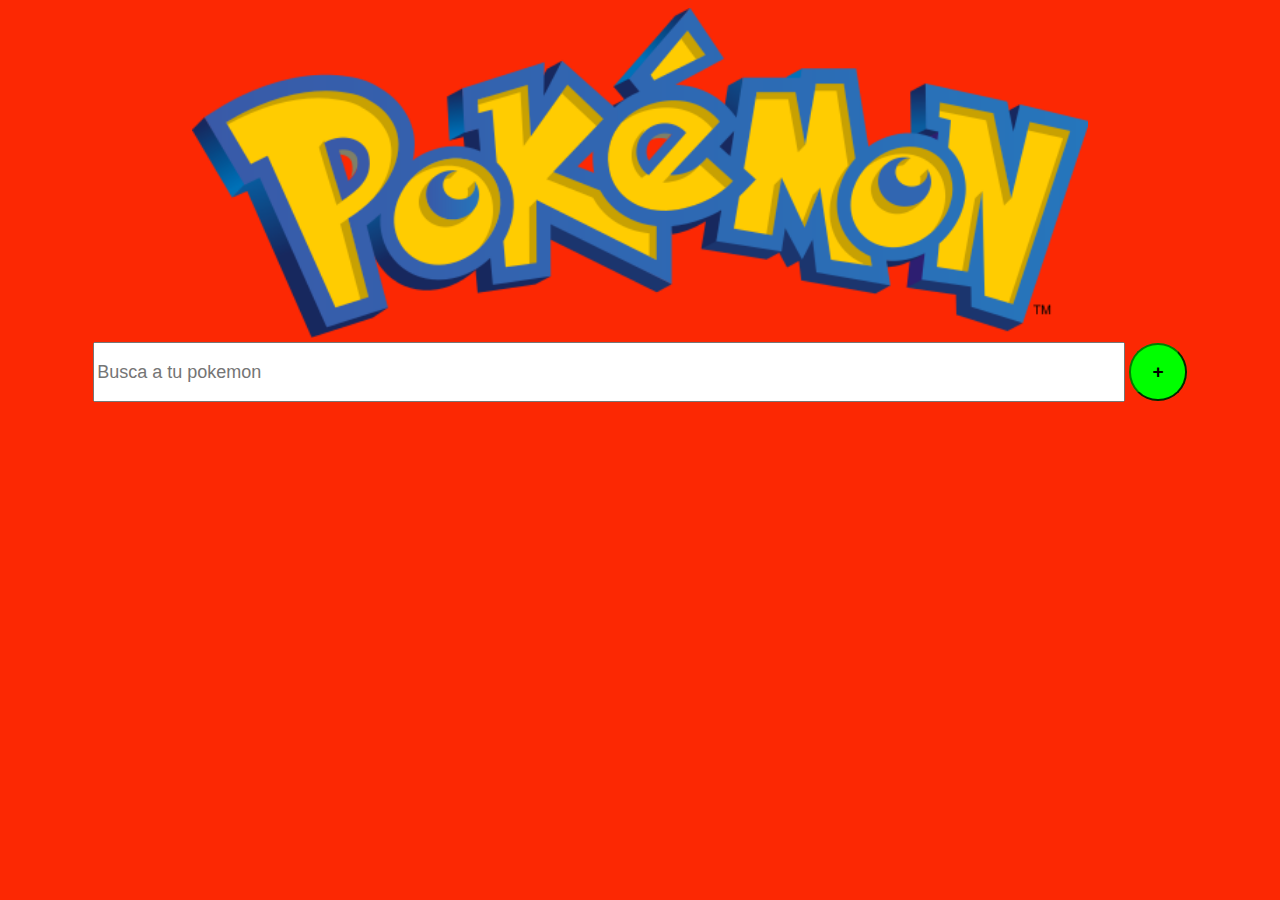
<file: Semana5/pokedex/index.html>
<!DOCTYPE html>
<html>
  <head>
    <title>Pokedex</title>
    <script src="dynamics/js/pokedex.js"></script>
    <link rel="stylesheet" href="statics/styles/pokedex.css">
  </head>
  <body>
    <div id="contenedor-buscador">
      <img id="logo-pokemon" src="statics/img/Pokemon_logo.png">
      <input id="buscador" placeholder="Busca a tu pokemon">
      <button id="btn-agregar">+</button>
      <div id="contenedor-resultados"></div>
    </div>
  
    <div id="contenedor-mostrar" style="display:none">
      
    </div>

    <div id="contenedor-agregar" style="display:none">
      <form id="form-nuevo">
        <div><h2>Agregar un Pokemon</h2></div>
        <div class="campo-form"><label>Nombre</label> <input type="text" name="nombre"></div>
        <div class="campo-form"><label>Altura</label> <input type="number" name="altura" min="1"></div>
        <div class="campo-form"><label>Peso</label> <input type="number" name="peso" min="1"></div>
        <div class="campo-form"><label>Experiencia base</label> <input type="text" name="exp_base" min="1"></div>
        <div class="campo-form"><label>Tipo</label> <select id="select-tipos" name="tipo"></select></div>
        <button id="btn-enviar">Enviar</button>
      </form>
    </div>
  </body>
</html>
</file>
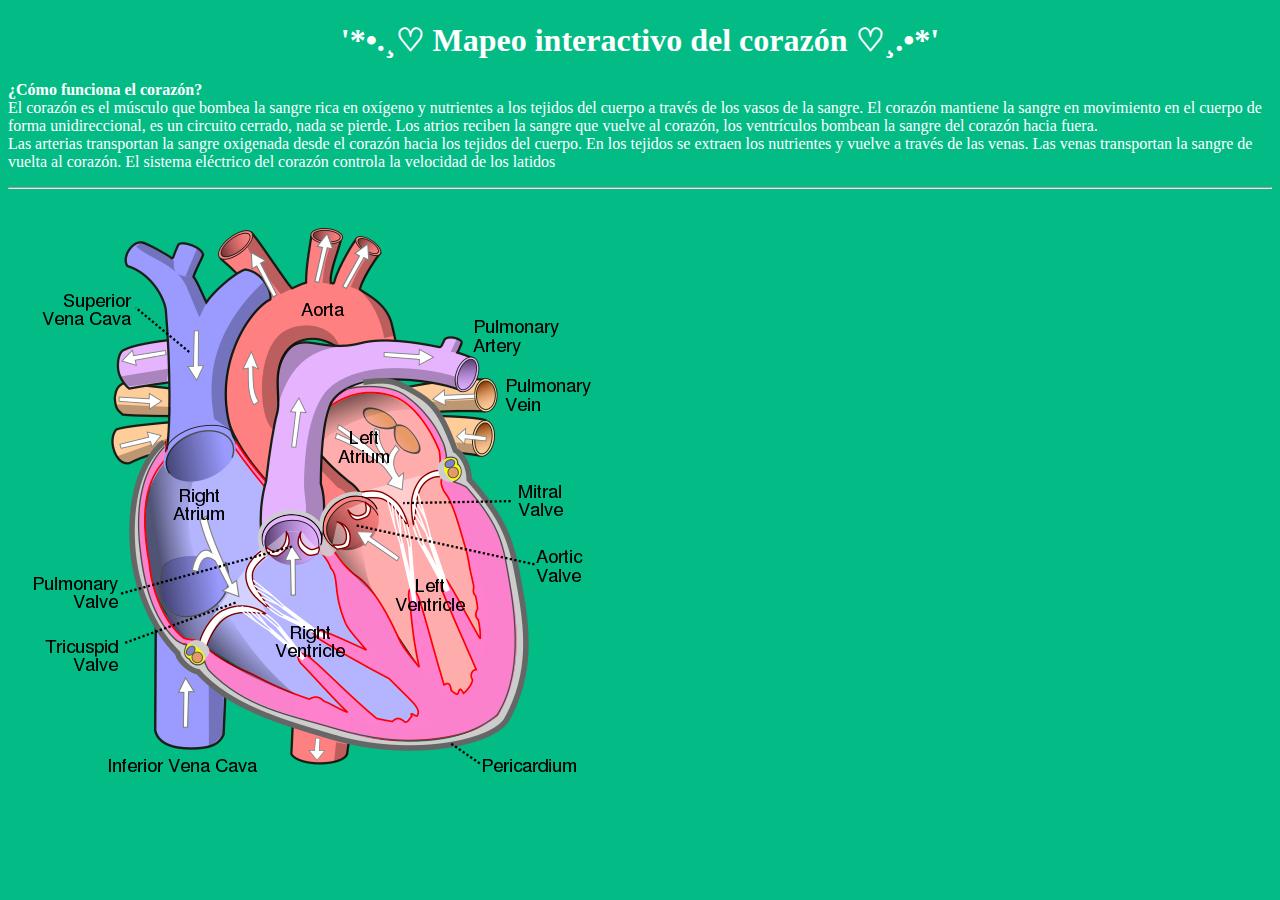
<file: Semana1/MapeoCorazon/MapeoCorazon.html>
<!DOCTYPE html>
<html lang="en">
<head>
    <meta charset="UTF-8">
    <meta http-equiv="X-UA-Compatible" content="IE=edge">
    <meta name="viewport" content="width=device-width, initial-scale=1.0">
    <title>MapeoCorazón</title>
    <link rel=”icon” href=”heart.png” type=”image/x-icon”>
</head>
<body bgcolor="03BB85">
    <font color="FFFFFF">
    <h1 align="center"> '*•.¸♡ Mapeo interactivo del corazón ♡¸.•*'</h1>

    <p>
        <strong>¿Cómo funciona el corazón?</strong> <br>
        El corazón es el músculo que bombea la sangre rica en oxígeno y nutrientes a los tejidos del cuerpo a través de los vasos de la sangre.
        El corazón mantiene la sangre en movimiento en el cuerpo de forma unidireccional, es un circuito cerrado, nada se pierde. Los atrios reciben la sangre que vuelve al corazón, los ventrículos bombean la sangre del corazón hacia fuera.<br>
        Las arterias transportan la sangre oxigenada desde el corazón hacia los tejidos del cuerpo. En los tejidos se extraen los nutrientes y vuelve a través de las venas. Las venas transportan la sangre de vuelta al corazón.
        El sistema eléctrico del corazón controla la velocidad de los latidos
        <hr>
    </p>

    <img src="heart.png" align="center" usemap="#heart" alt="imagen para el mapeo del corazón"> 

    <map name="heart">
    <area target="_blank" alt="Vena cava superior" title="Vena cava superior" href="https://www.kenhub.com/es/library/anatomia-es/vena-cava-superior-es" coords="217,230,160,102" shape="rect">
    <area target="_blank" alt="Vena cava inferior" title="Vena cava inferior" href="https://www.kenhub.com/es/library/anatomia-es/vena-cava-inferior-es" coords="215,541,147,470" shape="rect">
    <area target="_blank" alt="Aurículo derecho" title="Aurículo derecho" href="https://www.connecticutchildrens.org/health-library/es/parents/dictionary-right-atrium-esp/" coords="194,314,75" shape="circle">
    <area target="_blank" alt="Aurículo izquierdo" title="Aurículo izquierdo" href="https://www.scielo.cl/scielo.php?script=sci_arttext&amp;pid=S0718-85602009000100011" coords="373,238,57" shape="circle">
    <area target="_blank" alt="Ventrículo derecho" title="Ventrículo derecho" href="https://www.revespcardiol.org/es-ventriculo-derecho-circulacion-pulmonar-conceptos-articulo-13146221" coords="357,500,229,383" shape="rect">
    <area target="_blank" alt="Ventrículo izquierdo" title="Ventrículo izquierdo" href="https://www.consumer.es/salud/problemas-de-salud/la-funcion-del-ventriculo-izquierdo.html" coords="362,302,491,452" shape="rect">
    <area target="_blank" alt="Arteria pulmonar" title="Arteria pulmonar" href="https://www.bekiasalud.com/articulos/funcion-arteria-pulmonar-cuerpo/" coords="444,140,283,143,260,253,321,184,271,221,346,173,259,258,319,192,438,153,463,182,396,165,461,148,458,190" shape="poly">
    <area target="_blank" alt="Aorta" title="Aorta" href="https://www.kenhub.com/es/library/anatomia-es/aorta-es" coords="384,130,217,46,252,106,254,137,235,141,243,116,228,141,385,132,345,49,294,73,225,135,234,157,241,177,278,142,268,138,227,188,291,132,317,27,301,90" shape="poly">
    </map>
</font>
</body>
</html>
</file>
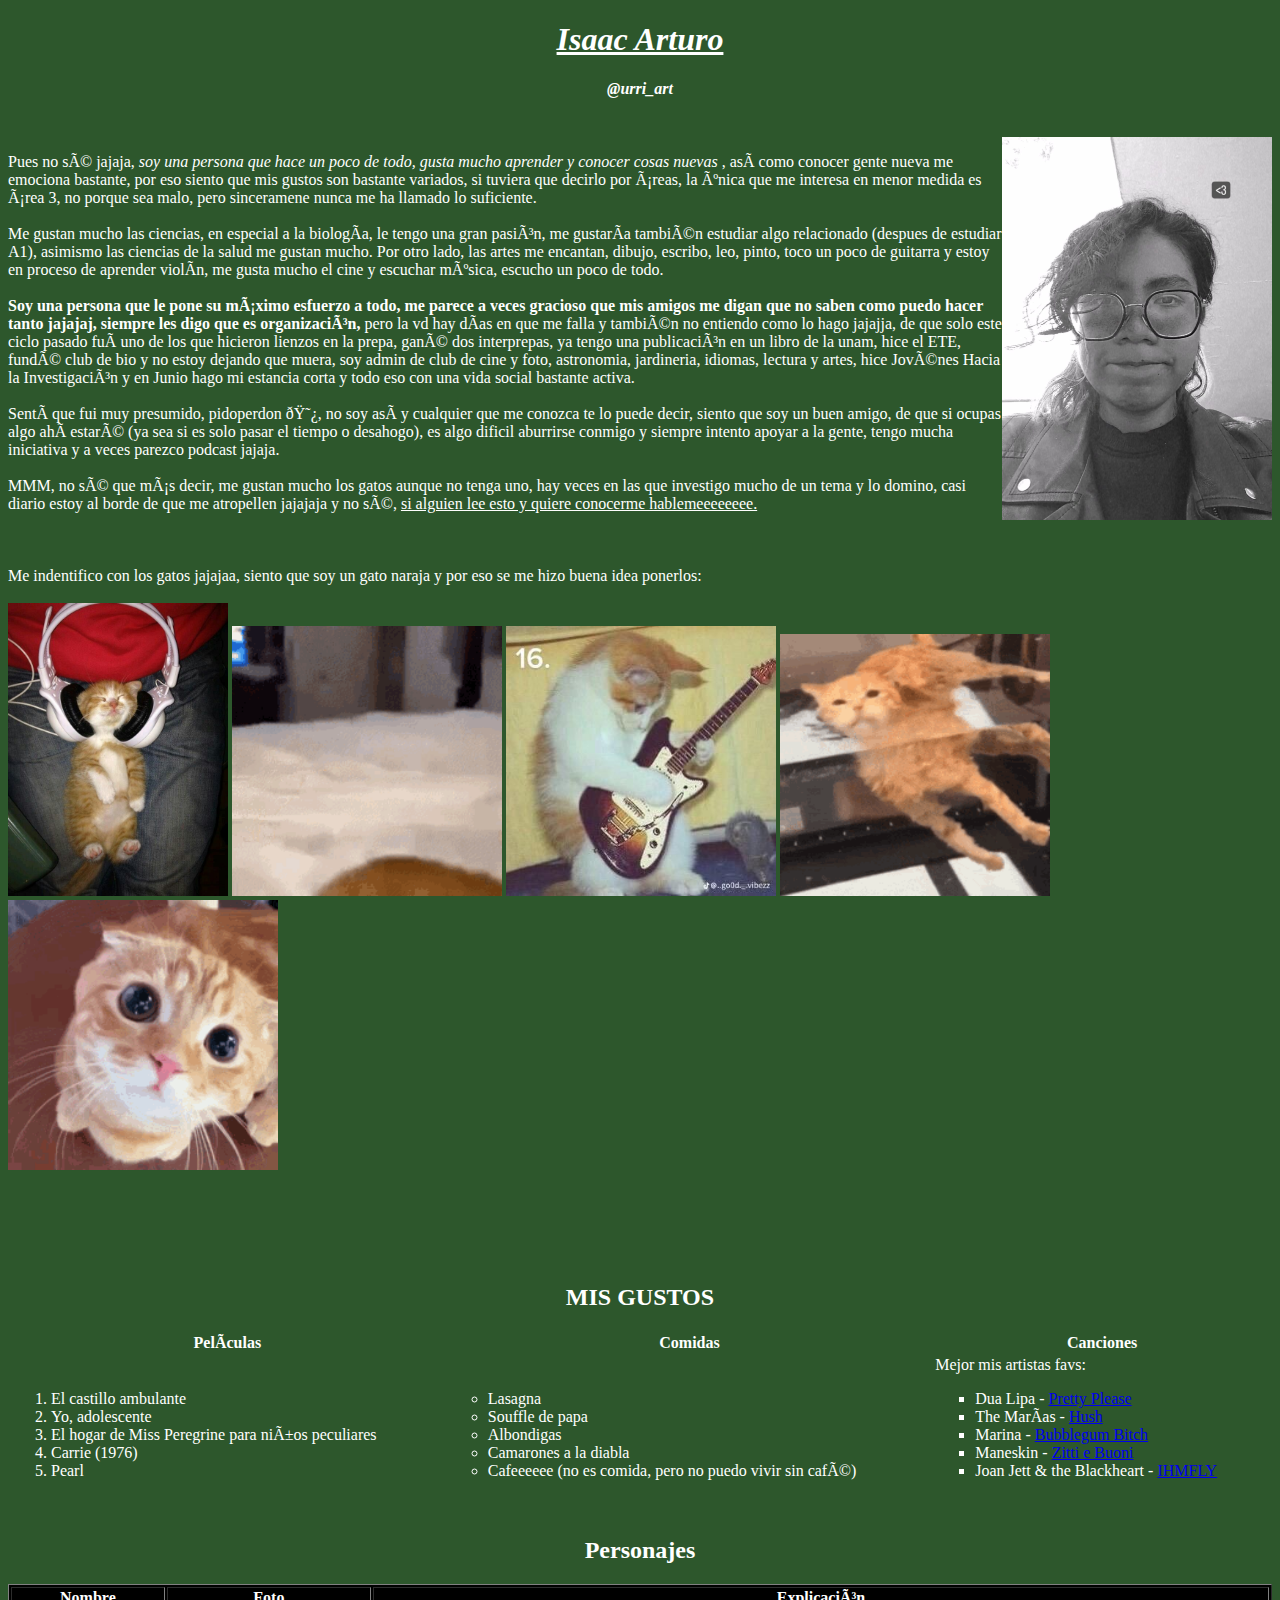
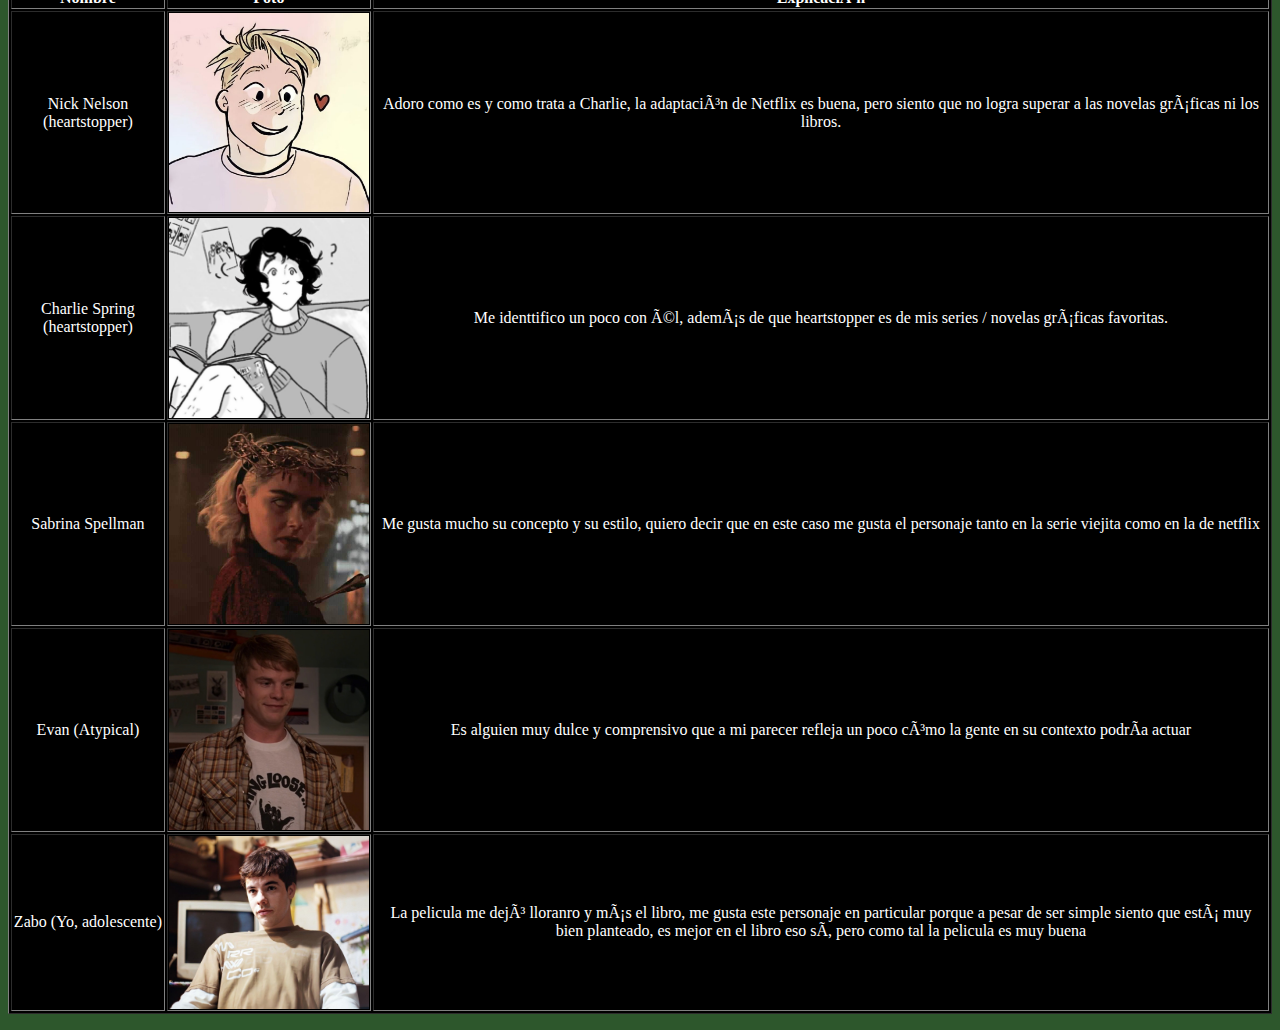
<file: Semana1/Presentacion/Presentación.html>
<!DOCTYPE html> 
<html lang=”en”> 

<head>
 	<meta charset =”UTF-8”> 
 	<title> Isaac Urrutia <3 </title>
	<link rel="fuentesEtylo.css">
</head>

<body bgcolor="2D572C">
<font color="FFFFFF">
	<h1 align="center" id="titulo"> <i><u>Isaac Arturo</u></i> </h1>
	<h4 align="center"> <i>@urri_art</i> </h4>
	<br>
	<img src="si.jpeg" align="right" alt="Debería haber una imagen mía" heigth=220 width=270>
	<p> 
		Pues no sé jajaja, <i>soy una persona que hace un poco de todo, gusta mucho aprender y conocer cosas nuevas </i>, 
		así como conocer gente nueva me emociona bastante, por eso siento que mis gustos son bastante variados,
		si tuviera que decirlo por áreas, la única que me interesa en menor medida es área 3, no porque sea malo,
		pero sinceramene nunca me ha llamado lo suficiente.
		
		<br> <br>

		Me gustan mucho las ciencias, en especial a la biología, le tengo una gran pasión, me gustaría también estudiar
		algo relacionado (despues de estudiar A1), asimismo las ciencias de la salud me gustan mucho.
		Por otro lado, las artes me encantan, dibujo, escribo, leo, pinto, toco un poco de guitarra y estoy en proceso de aprender violín,
		me gusta mucho el cine y escuchar música, escucho un poco de todo.

		
		<br> <br> 

		<strong>Soy una persona que le pone su máximo esfuerzo a todo, me parece a veces gracioso que mis amigos me digan
		que no saben como puedo hacer tanto jajajaj, siempre les digo que es organización,</strong>
		pero la vd hay días en que me falla y también no entiendo como lo hago jajajja, de que solo este ciclo pasado
		fuí uno de los que hicieron lienzos en la prepa, gané dos interprepas, ya tengo una publicación en un libro de la unam,
		hice el ETE, fundé club de bio y no estoy dejando que muera, soy admin de club de cine y foto, astronomia, jardineria, idiomas,
		lectura y artes, hice Jovénes Hacia la Investigación y en Junio hago mi estancia corta y todo eso con una vida social bastante activa.
		
		<br><br>

		Sentí que fui muy presumido, pidoperdon 😿, no soy así y cualquier que me conozca te lo puede decir, siento que soy un buen amigo,
		de que si ocupas algo ahí estaré (ya sea si es solo pasar el tiempo o desahogo), es algo dificil aburrirse conmigo y siempre intento 
		apoyar a la gente, tengo mucha iniciativa y a veces parezco podcast jajaja. 

		<br><br>

		MMM, no sé que más decir, me gustan mucho los gatos aunque no tenga uno, hay veces en las que investigo mucho de un tema y lo domino,
		casi diario estoy al borde de que me atropellen jajajaja y no sé, <u>si alguien lee esto y quiere conocerme hablemeeeeeeee.</u>

		<br><br><br><br>
		Me indentifico con los gatos jajajaa, siento que soy un gato naraja y por eso se me hizo buena idea ponerlos:

		<br><br>

		<img src="GatoMusica.jpg" alt="gato" heigth=150 width=220>
		<img src="Gat0.gif" alt="gato" heigth=220 width=270>
		<img src="GatoGuitarra.jpg" alt="gato" heigth=220 width=270>
		<img src="GatoAgua.gif" alt="gato" heigth=220 width=270>	
		<img src="gatito.gif" alt="gato" heigth=220 width=270>

		<br><br><br>
		<br><br><br>
		


		<h2 align="center"> MIS GUSTOS</h2>

		<table width="100%" align="center" >
			<thead align="center">  </thead>
			<tr align="center">
      				<th> Películas </th>
      				<th> Comidas</th>
      				<th> Canciones </th>
    			</tr>
			<tr >
       				<td> 
						<ol type="1">
							<li> El castillo ambulante </li>
							<li> Yo, adolescente </li>
							<li> El hogar de Miss Peregrine para niños peculiares </li>
							<li> Carrie (1976) </li>
							<li> Pearl </li>
						</ol>
					</td>
       				<td> 
						<ul type="circle">
							<li> Lasagna </li>
							<li> Souffle de papa </li>
							<li> Albondigas </li>
							<li> Camarones a la diabla </li>
							<li> Cafeeeeee (no es comida, pero no puedo vivir sin café) </li>
						</ul>
					</td>
       				<td> 
						Mejor mis artistas favs: 
						<ul type="square">
							<li> Dua Lipa - <a href="https://www.youtube.com/watch?v=-qpVwfgWDrA" target="_blank"> Pretty Please </a> </li> 
							<li> The Marías - <a href="https://www.youtube.com/watch?v=jFy03i_LRO8" target="_blank"> Hush </a> </li>
							<li> Marina - <a href="https://www.youtube.com/watch?v=h67ibOdh5ng" target="_blank"> Bubblegum Bitch</a> </li>
							<li> Maneskin - <a href="https://www.youtube.com/watch?v=QN1odfjtMoo" target="_blank"> Zitti e Buoni</a> </li>
							<li> Joan Jett & the Blackheart - <a href="https://www.youtube.com/watch?v=bpNw7jYkbVc" target="_blank"> IHMFLY</a> </li> 
						</ul>
<br>
					</td>
    			</tr>
		</table>		
		
		<h2 align="center"> Personajes </h2>
		<table border="1" width="100%" bgcolor="000000">
			<thead>   </thead>
			<tr align="center">
      				<th> Nombre </th>
      				<th> Foto </th>
      				<th> Explicación </th>
    		</tr>
			<tr align="center">
       				<td> Nick Nelson (heartstopper)</td>
       				<td> <img src="nick.jpg" align="right" alt="Debería haber una imagen mía" heigth=150 width=200></td>
       				<td> Adoro como es y como trata a Charlie, la adaptación de Netflix es buena, pero siento que no logra superar a las novelas gráficas ni los libros.</td>
    		</tr>
			<tr align="center">
				<td> Charlie Spring (heartstopper)</td>
				<td> <img src="charlie.jpg" align="right" alt="Debería haber una imagen mía" heigth=150 width=200> </td>
				<td> Me identtifico un poco con él, además de que heartstopper es de mis series / novelas gráficas favoritas.</td>
	 		</tr>
			 <tr align="center">
				<td> Sabrina Spellman </td>
				<td> <img src="sabrina.jpg" align="right" alt="Debería haber una imagen mía" heigth=150 width=200></td>
				<td> Me gusta mucho su concepto y su estilo, quiero decir que en este caso me gusta el personaje tanto en la serie viejita como en la de netflix</td>
	 		</tr>
			 <tr align="center">
				<td> Evan (Atypical) </td>
				<td> <img src="Evan.png" align="right" alt="Debería haber una imagen mía" heigth=150 width=200></td>
				<td> Es alguien muy dulce y comprensivo que a mi parecer refleja un poco cómo la gente en su contexto podría actuar</td>
	 		</tr>
			 <tr align="center">
				<td> Zabo (Yo, adolescente) </td>
				<td> <img src="Zabo.jpg" align="right" alt="Debería haber una imagen mía" heigth=150 width=200></td>
				<td> La pelicula me dejó lloranro y más el libro, me gusta este personaje en particular porque a pesar de ser simple 
					siento que está muy bien planteado, es mejor en el libro eso sí, pero como tal la pelicula es muy buena</td>

	 		</tr>
		</table>
	</p>
</font>
</body>

</html>
</file>
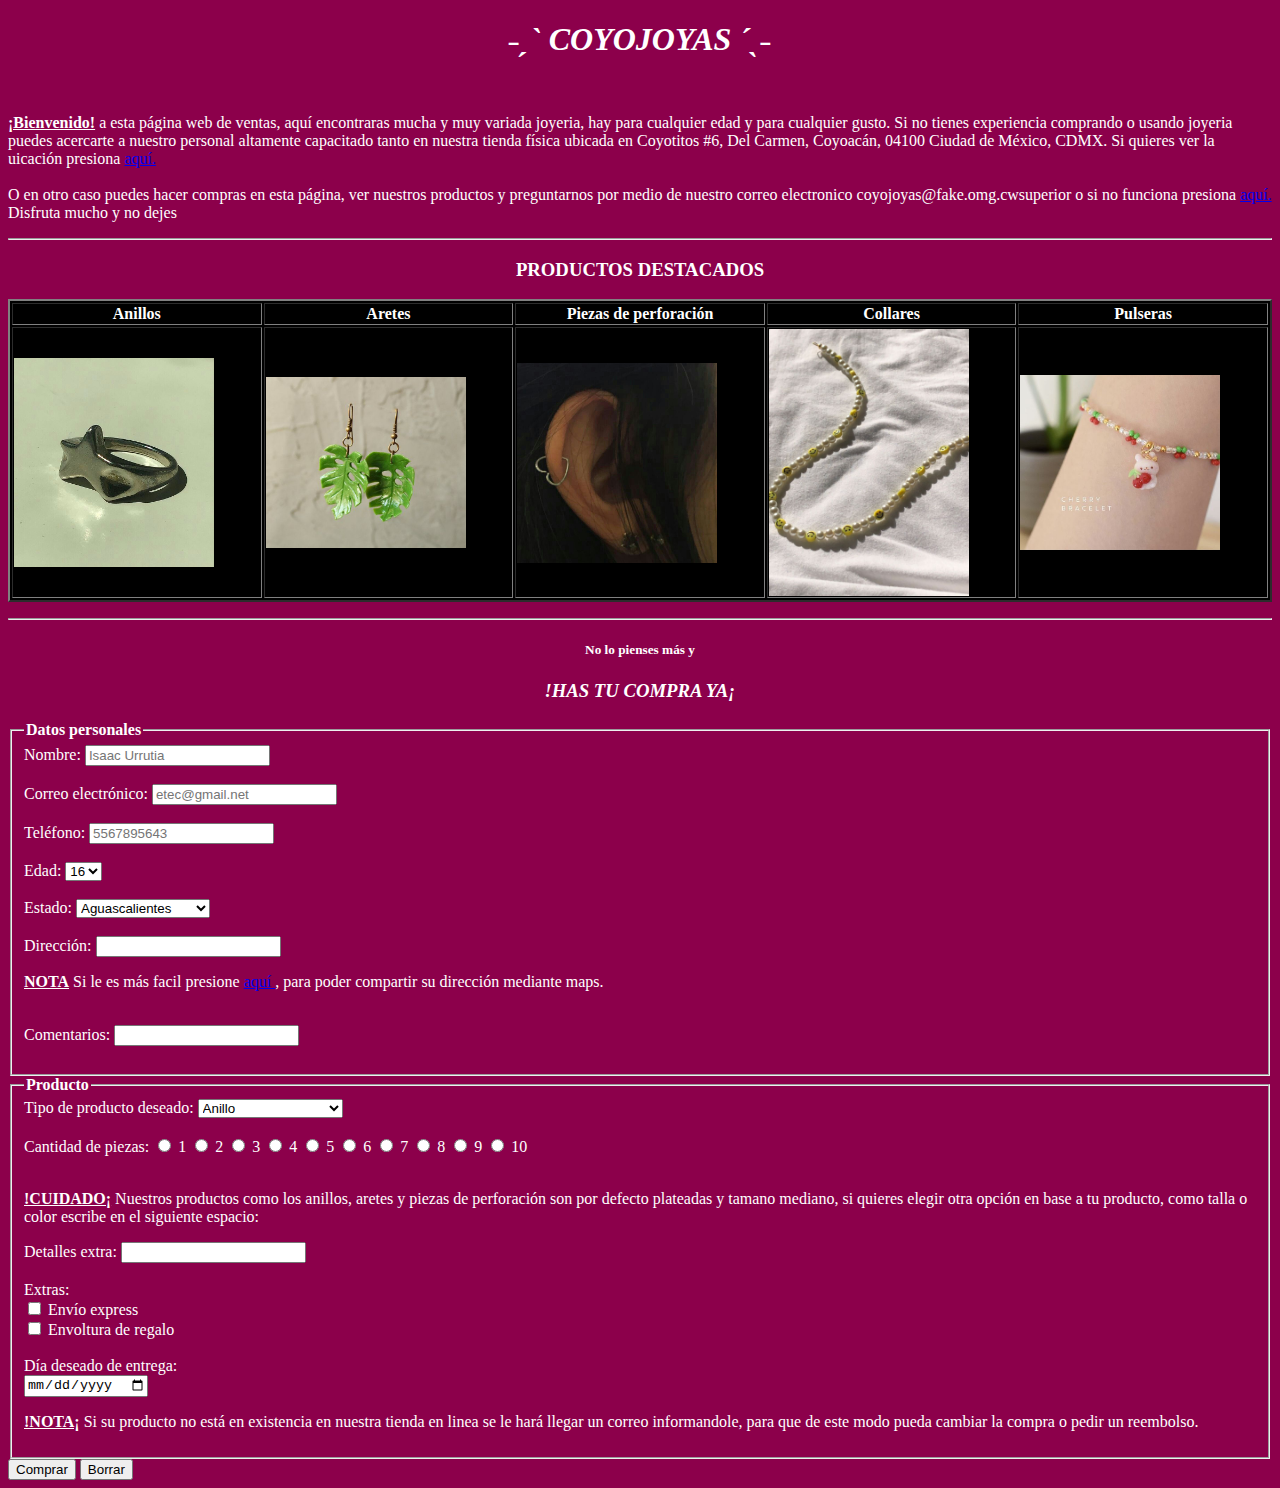
<file: Semana1/Ventapag/Ventapagina.html>
<!DOCTYPE html>
<html lang="en">
<head>
    <meta charset="UTF-8">
    <meta http-equiv="X-UA-Compatible" content="IE=edge">
    <meta name="viewport" content="width=device-width, initial-scale=1.0">
    <title> Coyojoyas </title>
    <link rel="icon" type="”VenIcon.png" href="VenIcon.jpg" size="32x32">
</head>
<body bgcolor="8C004B">
    <font color="FFFFFF">
        <h1 align="center"> <i>  ˗ˏˋ COYOJOYAS ´ˎ˗  </i> </h1>
        <br>
        <p>
            <strong> <u>¡Bienvenido!</u> </strong> a esta página web de ventas, aquí encontraras mucha y muy variada joyeria, 
            hay para cualquier edad y para cualquier gusto. Si no tienes experiencia comprando o usando joyeria puedes 
            acercarte a nuestro personal altamente capacitado tanto en nuestra tienda física ubicada en Coyotitos #6, 
            Del Carmen, Coyoacán, 04100 Ciudad de México, CDMX. Si quieres ver la uicación presiona <a href="https://www.youtube.com/watch?v=9zvm_f-7PYA" target="_blank">aquí.</a>
            <br><br>
            O en otro caso puedes hacer compras en esta página, ver nuestros productos y preguntarnos por medio de nuestro correo electronico
            coyojoyas@fake.omg.cwsuperior o si no funciona presiona <a href="https://www.youtube.com/watch?v=f08HUYwCHvo" target="_blank">aquí.</a> Disfruta mucho y no dejes 
            <hr>
        </p>

        <h3 align="center"> PRODUCTOS DESTACADOS </h3>

        <table  border="2" width="100%" align="center" bgcolor="000000" >
			<thead align="center"> </thead>
			<tr align="center">
      				<th> Anillos </th>
      				<th> Aretes </th>
      				<th> Piezas de perforación </th>
                    <th> Collares </th>
                    <th> Pulseras </th>
    			</tr>
			<tr >
       				<td> 
						<img src="VenAnillo.jpg" align="center" alt="Debería haber una imagen de anillo" heigth=150 width=200>
					</td>
       				<td> 
						<img src="VenArete.jpg" align="center" alt="Debería haber una imagen de aretes" heigth=150 width=200>
					</td>
       				<td> 
						<img src="VenPF.jpg" align="center" alt="Debería haber una imagen de pieza de perforación" heigth=150 width=200>
					</td>
                    <td> 
                        <img src="VenCollar.jpg" align="center" alt="Debería haber una imagen de collares" heigth=150 width=200>
                    </td>
                    <td> 
                        <img src="VenPulsera.jpg" align="center" alt="Debería haber una imagen de pulseras" heigth=150 width=200>
    			    </tr>
		</table>

        <p>	
            <hr>
            <h5 align="center"> No lo pienses más y </h5>
            <h3 align="center"> <i>!HAS TU COMPRA YA¡ </i></h3>
        </p>

        <forms>
            <fieldset>
                  <legend> <strong>Datos personales</strong> </legend>
                <label> Nombre:
                     <input type="text" placeholder="Isaac Urrutia"/>
                </label> <br> <br>

                <label for="email"> Correo electrónico:
                     <input id="email" type="email" placeholder="etec@gmail.net"/>
                </label> <br> <br>

                <label> Teléfono:
                     <input type="text" placeholder="5567895643"/>
                </label> <br> <br>

                <label for="edad"> Edad:</label>
                <select id="edad"> Edad
                     <option value="16"> 16 </option>
                     <option value="17"> 17 </option>
                     <option value="18"> 18 </option>
                </select> <br> <br>

                <label for="edad"> Estado:</label>
                <select id="edad"> Estado
                     <option value="Aguascalientes"> Aguascalientes </option>
                     <option value="Baja California"> Baja California </option>
                     <option value="Baja California Sur"> Baja California Sur </option>
                     <option value="Campeche"> Campeche </option>
                     <option value="Chiapas"> Chiapas </option>
                     <option value="Chihuahua"> Chihuahua </option>
                     <option value="Coahuila"> Coahuila </option>
                     <option value="Colima"> Colima </option>
                     <option value="CDMX"> CDMX </option>
                     <option value="Durango"> Durango </option>
                     <option value="Guanajuato"> Guanajuato </option>
                     <option value="Guerrero"> Guerrero </option>
                     <option value="Hidalgo"> Hidalgo </option>
                     <option value="Jalisco"> Jalisco </option>
                     <option value="Michoacán"> Michoacán </option>
                     <option value="Morelos"> Morelos </option>
                     <option value="Nayarit"> Nayarit </option>
                     <option value="Nuevo León"> Nuevo León </option>
                     <option value="Oaxaca"> Oaxaca </option>
                     <option value="Puebla"> Puebla </option>
                     <option value="Querétaro"> Querétaro </option>
                     <option value="Quintana Roo"> Quintana Roo </option>
                     <option value="San Luis Potosí"> San Luis Potosí </option>
                     <option value="Sinaloa"> Sinaloa </option>
                     <option value="Sonora"> Sonora </option>
                     <option value="Tabasco"> Tabasco </option>
                     <option value="Tamaulipas"> Tamaulipas </option>
                     <option value="Tlaxcala"> Tlaxcala </option>
                     <option value="Veracruz"> Veracruz </option>
                     <option value="Yucatán"> Yucatán </option>
                     <option value="Zacatecas"> Zacatecas </option>
                </select> <br> <br>

                

                <label > Dirección:
                    <input type="textarea"/>
                    <p>
                        <strong><u>NOTA</u></strong> Si le es más facil presione <a href="https://www.youtube.com/watch?v=UNqdRnhRmmE" target="_blank">aquí </a>,
                        para poder compartir su dirección mediante maps.
                    </p>
               </label> <br>


               <label > Comentarios:
                <input type="textarea"/>
           </label> <br> <br>
          </fieldset >
          <fieldset>

                <legend> <strong>Producto</strong> </legend>

                <label for="producto"> Tipo de producto deseado:</label>
                <select id="producto"> producto
                    <option value="anillo"> Anillo </option>
                     <option value="arete"> Arete </option>
                     <option value="piezaz de perforación"> Pieza de perforación </option>
                     <option value="collares"> Collar </option>
                     <option value="pulsera"> Pulsera </option>
                </select> <br> <br>

                <label for="producto"> Cantidad de piezas:
                    <input type="radio" name="producto"/> 1 
                    <input type="radio" name="producto"/> 2 
                    <input type="radio" name="producto"/> 3 
                    <input type="radio" name="producto"/> 4 
                    <input type="radio" name="producto"/> 5 
                    <input type="radio" name="producto"/> 6 
                    <input type="radio" name="producto"/> 7 
                    <input type="radio" name="producto"/> 8 
                    <input type="radio" name="producto"/> 9 
                    <input type="radio" name="producto"/> 10 
                </label> <br> <br>
            
                <p>
                   <strong><u> !CUIDADO¡</u></strong>
                Nuestros productos como los anillos, aretes y piezas de perforación son por defecto
                plateadas y tamano mediano, si quieres elegir otra opción en base a tu producto, como
                talla o color escribe en el siguiente espacio:
                </p>

                <label> Detalles extra:
                    <input type="textarea"/>
               </label> <br> <br>

             <label for="producto"> Extras:<br>
                <input type="checkbox" name="extra"/> Envío express <br>
                <input type="checkbox" name="extra"/> Envoltura de regalo 
            </label> <br> <br>
        
            <label for="fecha"> Día deseado de entrega:<br>
                <input type="date"/>
            </label>

            <p>
                <strong><u> !NOTA¡</u></strong> 
                Si su producto no está en existencia en nuestra tienda en linea se le hará llegar un correo informandole,
                para que de este modo pueda cambiar la compra o pedir un reembolso.
            </p>
      </fieldset>
      <button type="button" type="submit">Comprar </button>
      <button type="button" type="reset">Borrar </button>
      </forms>
    </font>
</body>
</html>
</file>
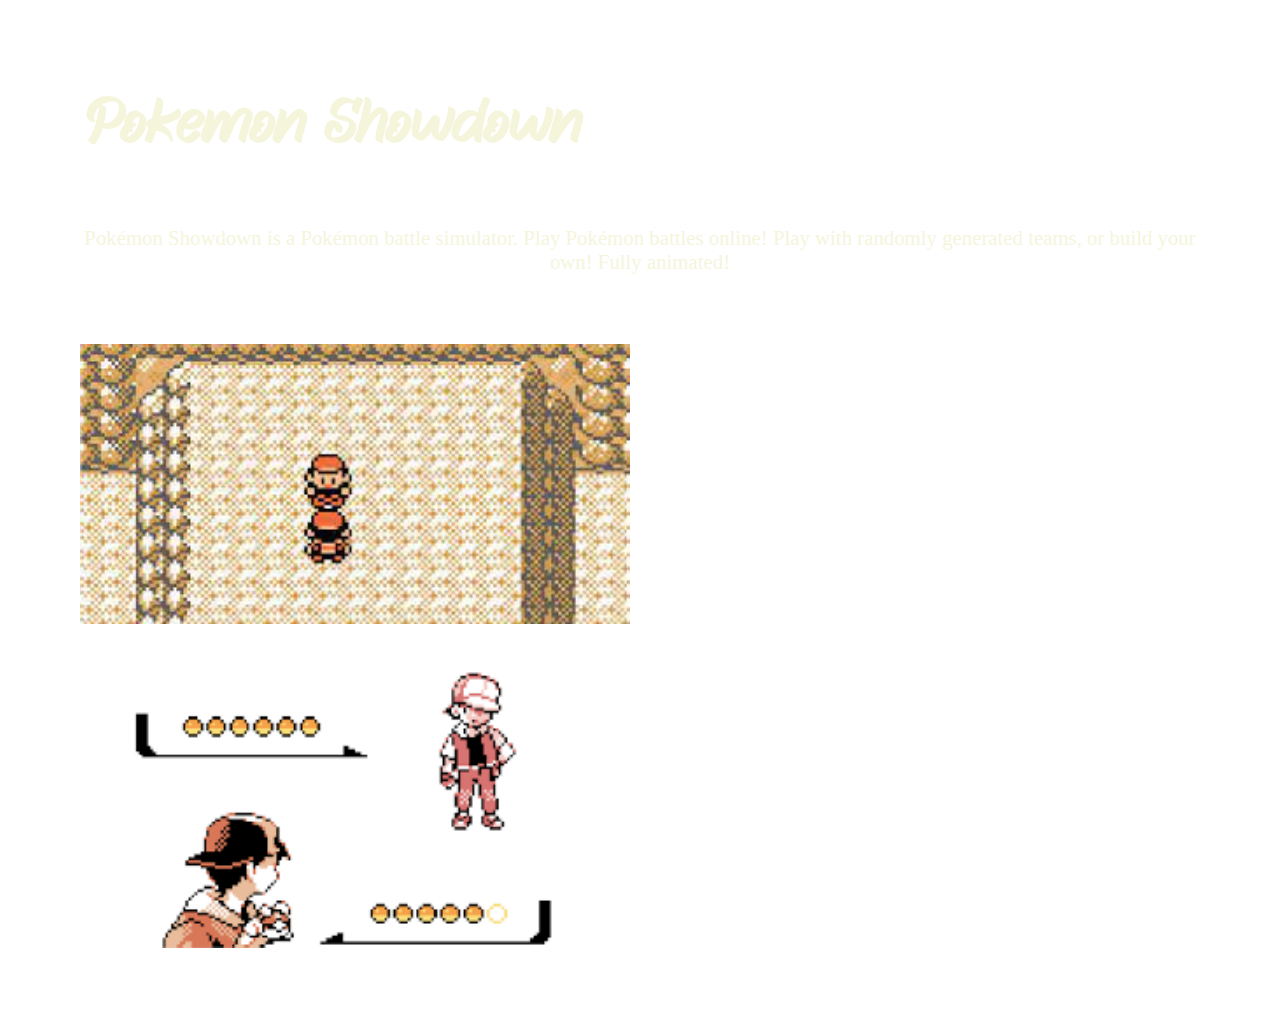
<file: Semana4/BatallaPokemon/Batalla.html>
<!DOCTYPE html>
<html lang="en">
<head>
    <meta charset="UTF-8">
    <meta http-equiv="X-UA-Compatible" content="IE=edge">
    <meta name="viewport" content="width=device-width, initial-scale=1.0">
    <title>Batalla</title>
    <link rel="stylesheet" href="./statics/estiloPoke.css">
</head>
<body>
    <div class="title">
		<h1 align="left"> Pokemon Showdown </h1> 
	</div>

    <div class="tarjeta1">
        <p class="tarjeta1">
            Pokémon Showdown is a Pokémon battle simulator. 
        Play Pokémon battles online! Play with randomly generated teams, or build your own! Fully animated!
        </p>
    </div>

    <div id="pelea">
        <img src="./statics/media/encuentroPelea.jpg" alt="Imagen de pelea" width="550px">
        <img src="./statics/media/pelea.png" alt="Imagen de pelea" width="550px">
    </div>

    <script src="./dynamics/Pokemones.js"></script>
</body>
</html>
</file>
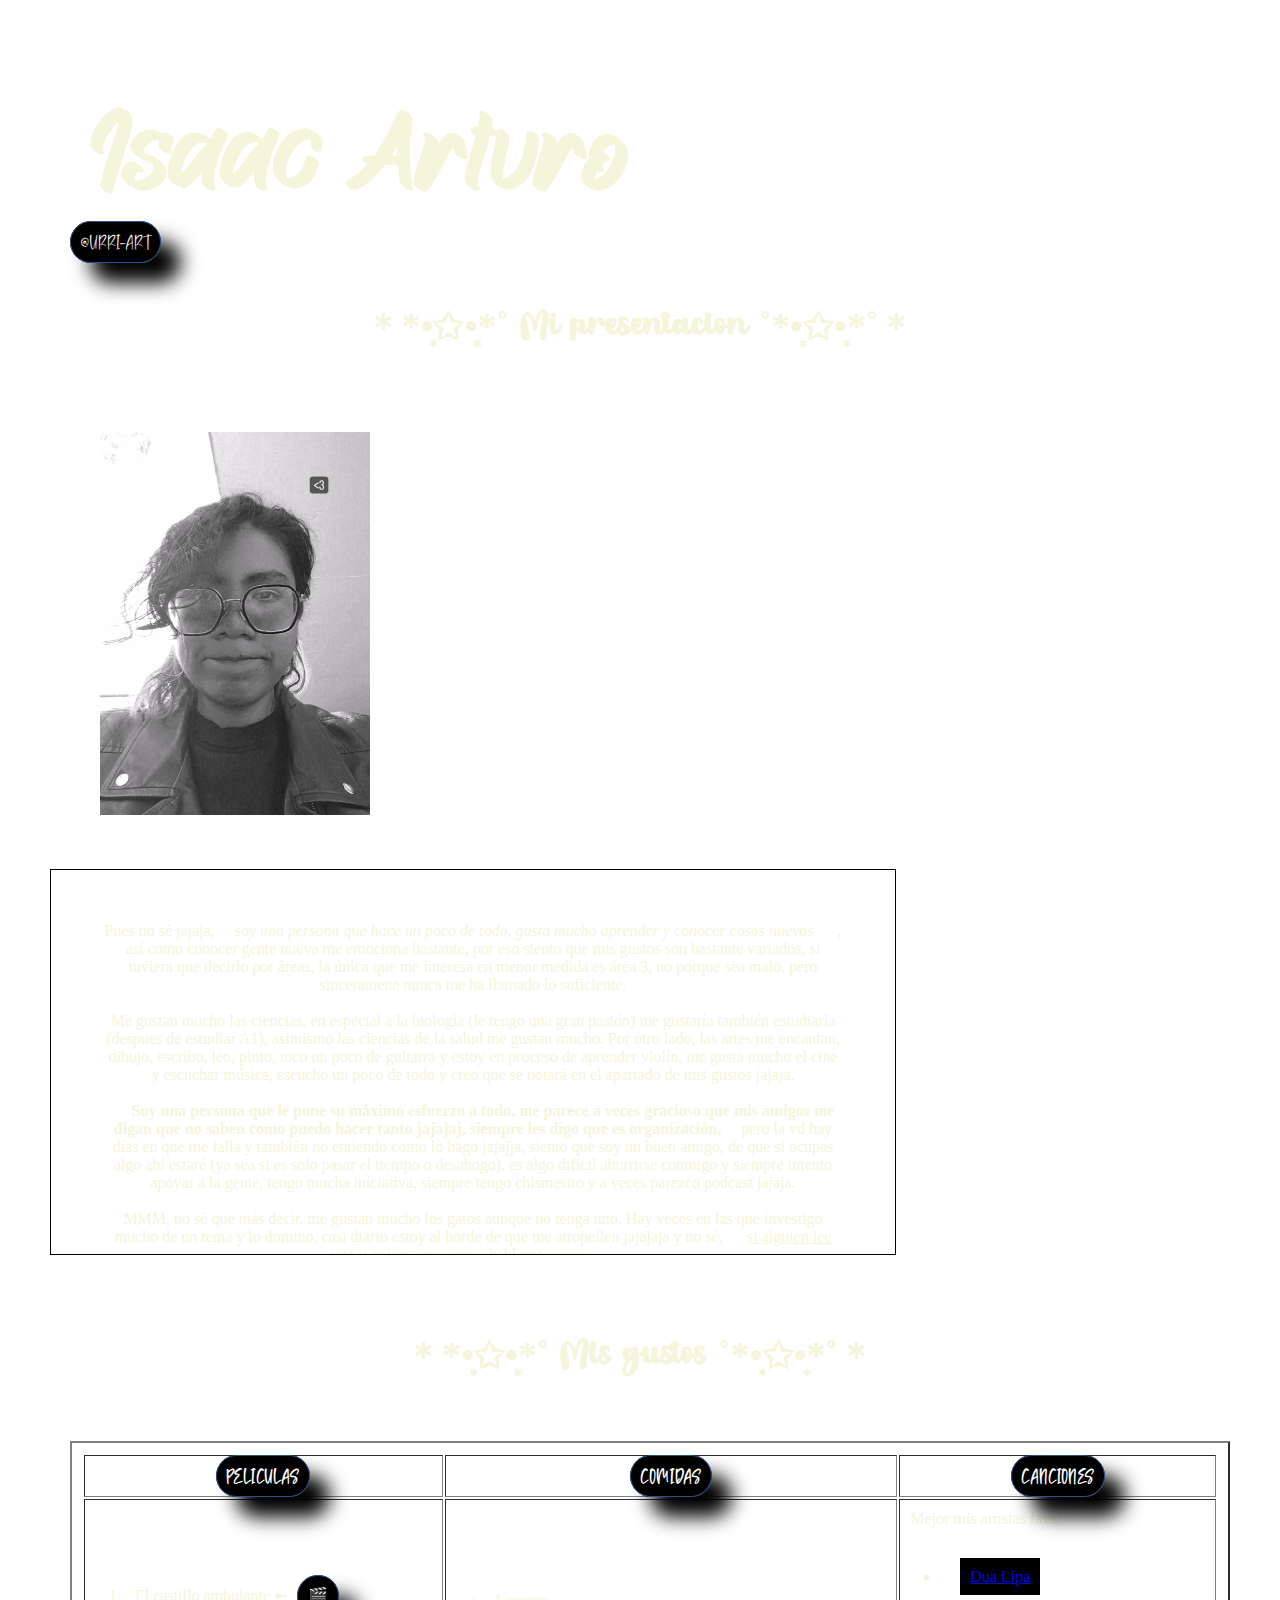
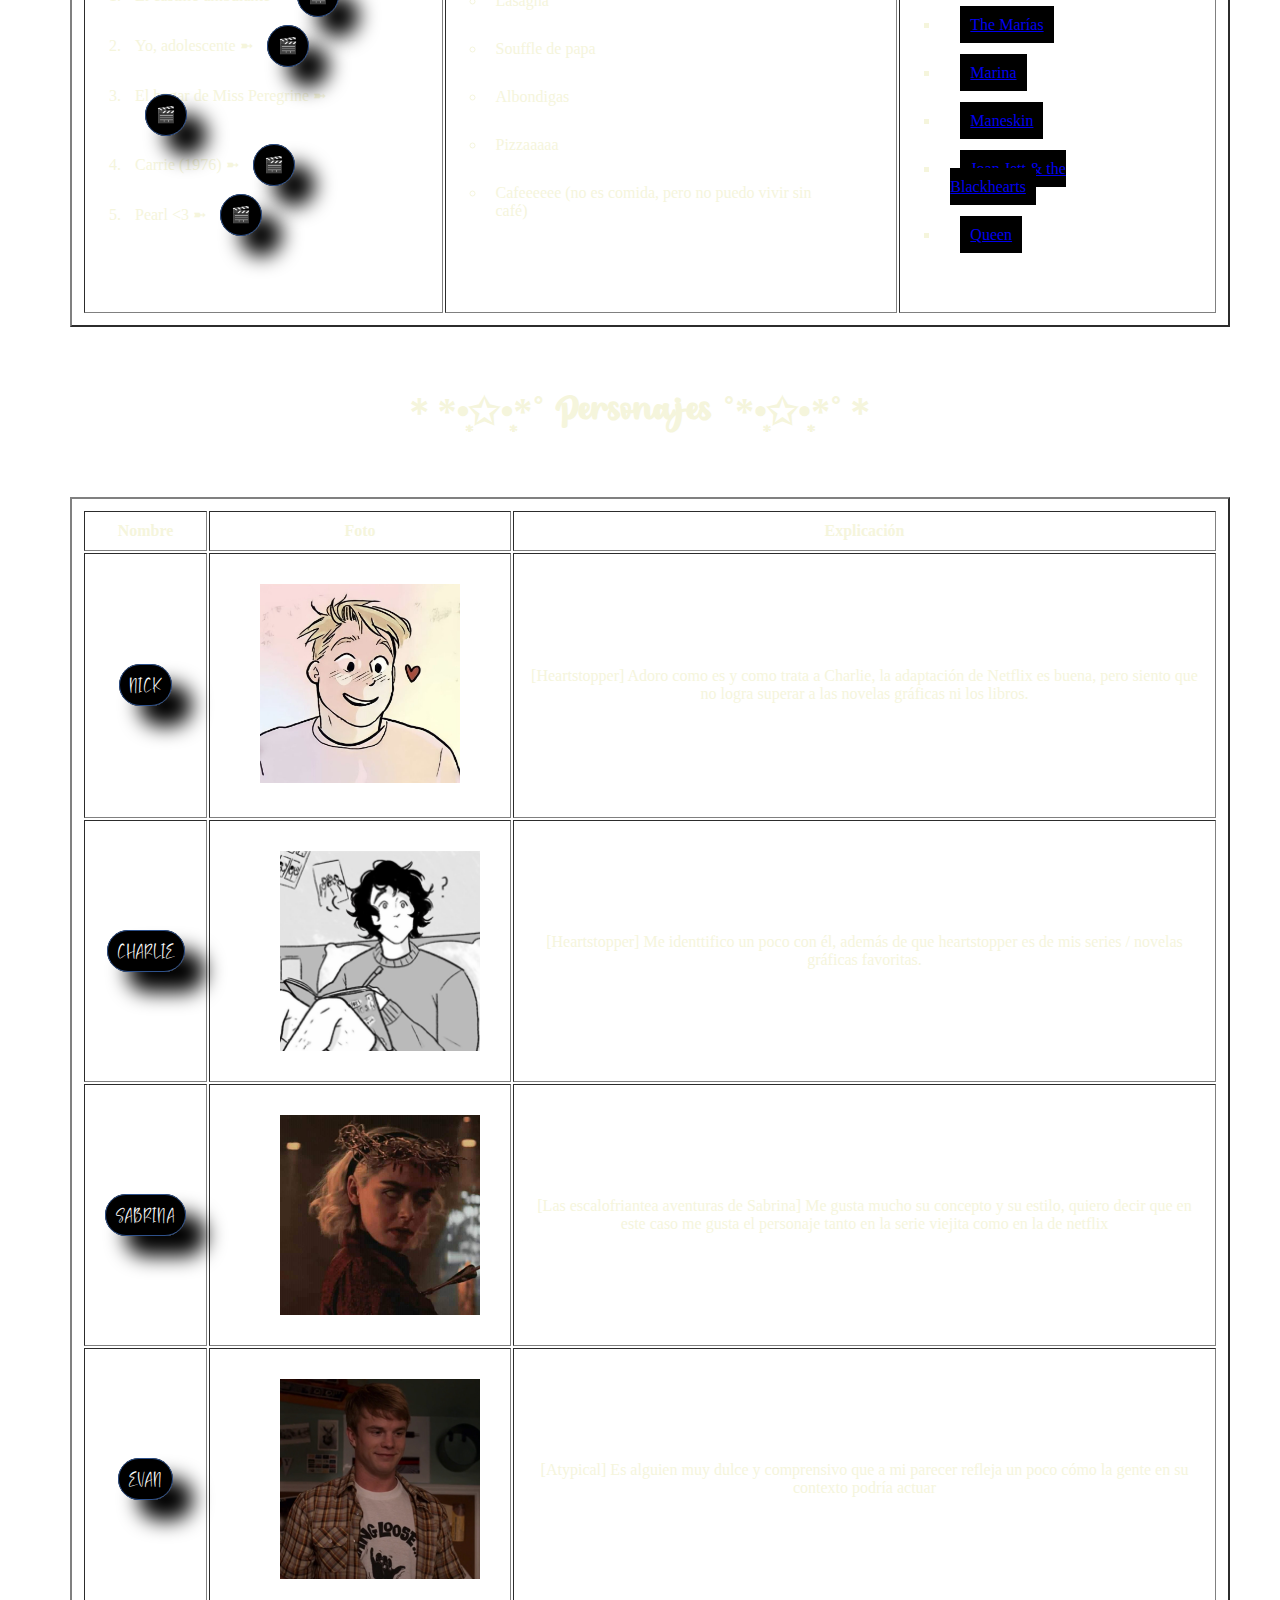
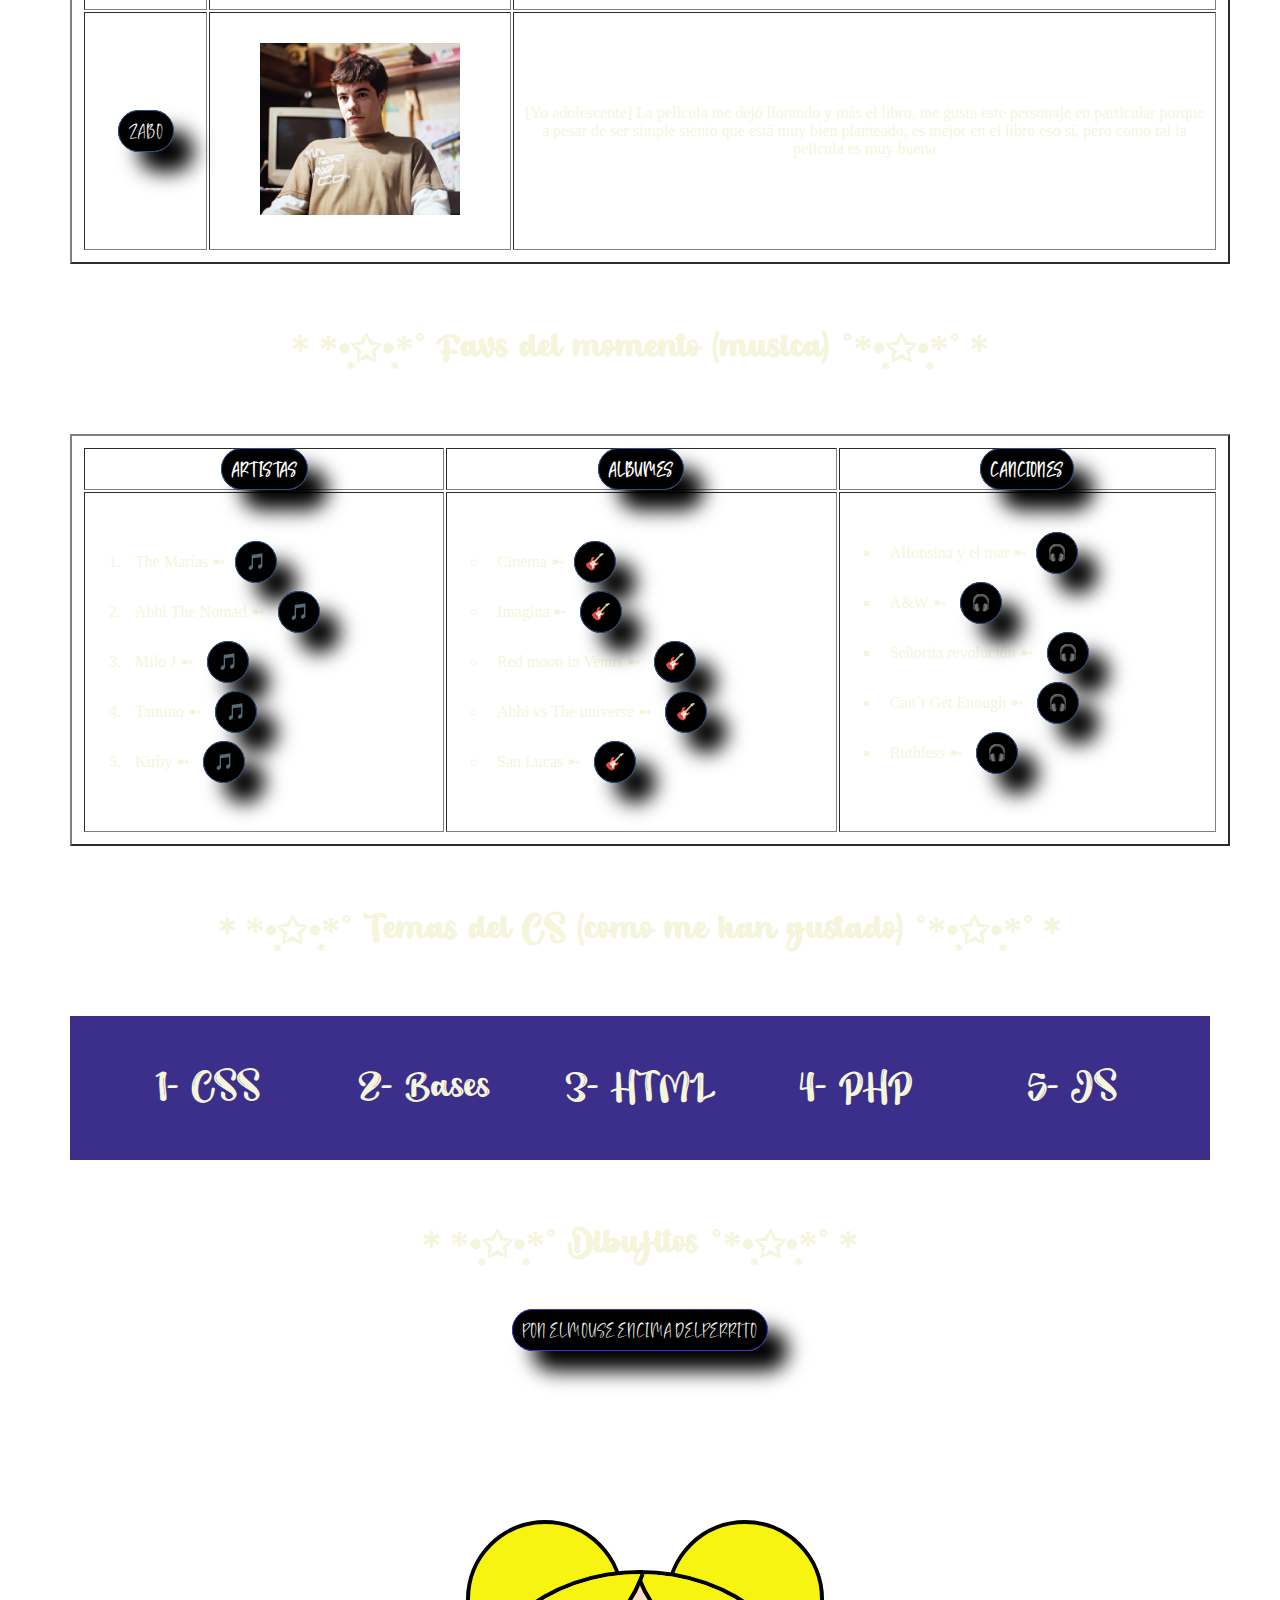
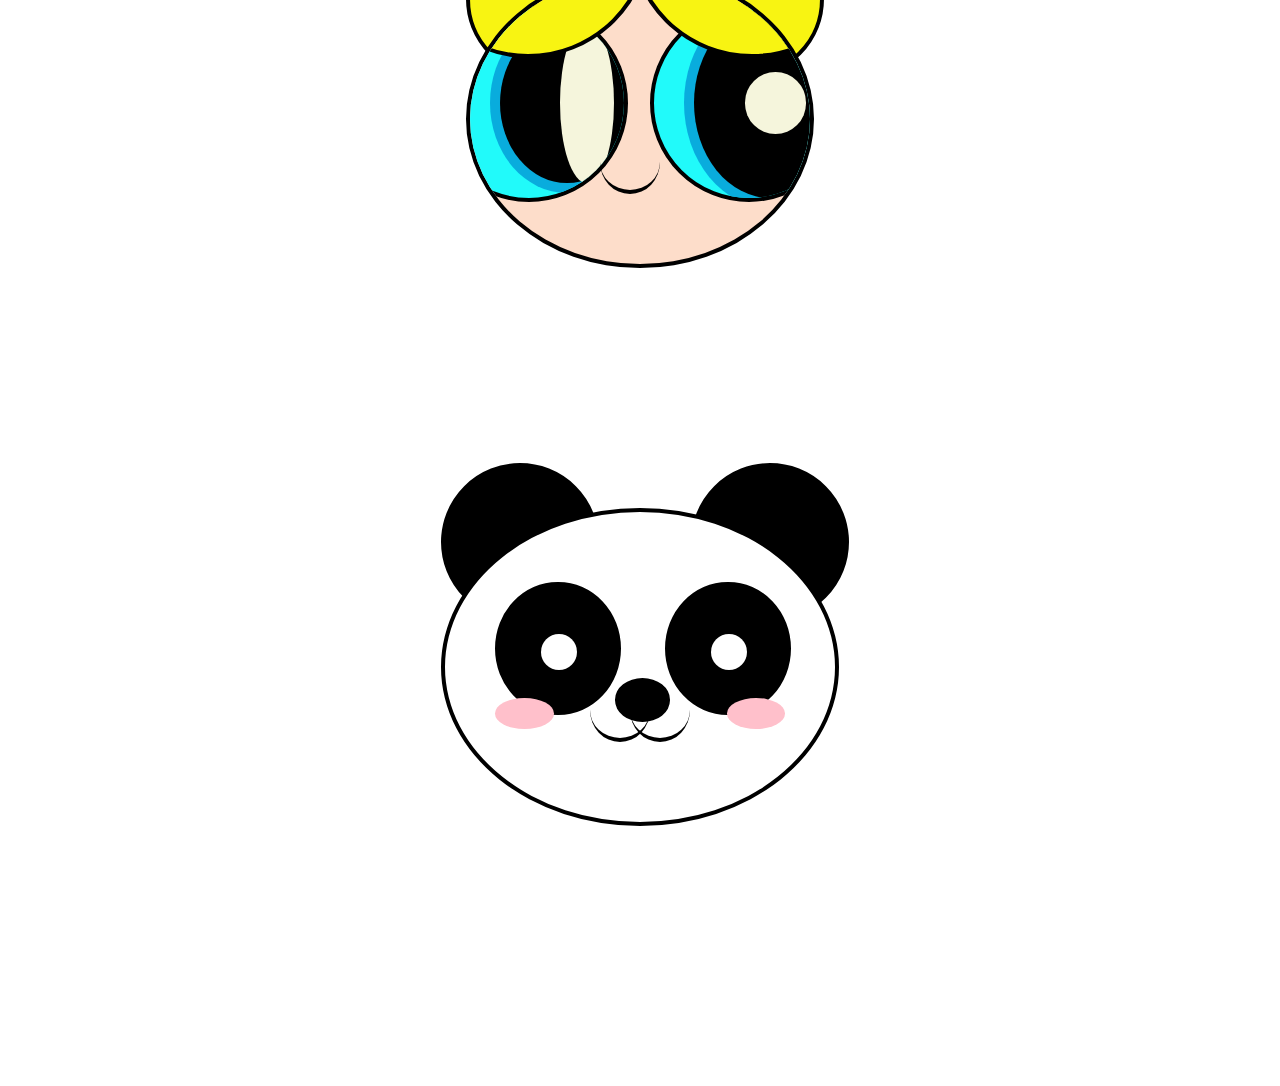
<file: Semana3/PresenMasEstilo/templates/Presentación.html>
<!DOCTYPE html> 
<html lang=”en”> 

<head>
	<meta charset="UTF-8">
    <meta http-equiv="X-UA-Compatible" content="IE=edge">
    <meta name="viewport" content="width=device-width, initial-scale=1.0">
 	<title> Isaac Urrutia <3 </title>
	<link rel="stylesheet" href="../Statics/fuentesEstylo.css">
	<meta name= "Urrutia Isaac">
	<link rel="icon" type="image/x-icon" href="../Statics/media/img/icon.jpg">
</head>

<body>
	<div class="title">
		<h1 align="left"> Isaac Arturo </h1> 
		<a href="https://instagram.com/urri_art?igshid=MzNlNGNkZWQ4Mg==" target="_blank" class="boton" align="center">@urri_art</a>
	</div>

	<div class="DivisorPres">
		<h3 align="center" class="DivisorPres"> ＊*•̩̩͙✩•̩̩͙*˚ Mi presentación ˚*•̩̩͙✩•̩̩͙*˚＊</h3>
	</div>
	
	<div class="yo">
		<a href="https://www.youtube.com/watch?v=Gnm3hIcjiCQ" target="_blank">
		<img id="yo" class="img" src="../Statics/media/img/si.jpeg" alt="Debería haber una imagen mía" heigth=220 width=270>
		</a>
	</div>

	<div class="present">
	<p> 
		Pues no sé jajaja,<i>soy una persona que hace un poco de todo, gusta mucho aprender y conocer cosas nuevas </i>, 
		así como conocer gente nueva me emociona bastante, por eso siento que mis gustos son bastante variados,
		si tuviera que decirlo por áreas, la única que me interesa en menor medida es área 3, no porque sea malo,
		pero sinceramene nunca me ha llamado lo suficiente.
		
		<br> <br>

		Me gustan mucho las ciencias, en especial a la biología (le tengo una gran pasión) me gustaría también estudiarla (despues de estudiar A1), asimismo las ciencias de la salud me gustan mucho.
		Por otro lado, las artes me encantan, dibujo, escribo, leo, pinto, toco un poco de guitarra y estoy en proceso de aprender violín,
		me gusta mucho el cine y escuchar música, escucho un poco de todo y creo que se notará en el apartado de mis gustos jajaja.

		
		<br> <br> 

		<strong>Soy una persona que le pone su máximo esfuerzo a todo, me parece a veces gracioso que mis amigos me digan
		que no saben como puedo hacer tanto jajajaj, siempre les digo que es organización,</strong>pero la vd hay días en que me falla y también no entiendo como lo hago jajajja, siento que soy un buen amigo,
		de que si ocupas algo ahí estaré (ya sea si es solo pasar el tiempo o desahogo), es algo dificil aburrirse conmigo y siempre intento 
		apoyar a la gente, tengo mucha iniciativa, siempre tengo chismesito y a veces parezco podcast jajaja. 

		<br><br>

		MMM, no sé que más decir, me gustan mucho los gatos aunque no tenga uno. Hay veces en las que investigo mucho de un tema y lo domino,
		casi diario estoy al borde de que me atropellen jajajaja y no sé, <u>si alguien lee esto y quiere conocerme hablemeeeeeeee.</u>

		<br><br><br><br>
		Me indentifico con los gatos jajajaa y por eso <strong>presiona mi foto</strong>
		</p>
	</div>

	<div class="DivisorPres">
		<h3 align="center" class="DivisorPres"> ＊*•̩̩͙✩•̩̩͙*˚ Mis gustos ˚*•̩̩͙✩•̩̩͙*˚＊</h3>
	</div>

 	<div class="tablas">
		<table width="100%" align="center" class="tablas" border="2">
			<thead align="center">  </thead>
			<tr align="center">
      				<th> <a href="https://www.instagram.com/p/Crdn6msO_cr/?utm_source=ig_web_copy_link&igshid=MmJiY2I4NDBkZg==" target="_blank" class="boton" align="center">Peliculas</a> </th>
      				<th> <a href="https://www.instagram.com/p/CLPu4knAymr/?utm_source=ig_web_copy_link&igshid=MmJiY2I4NDBkZg==" target="_blank" class="boton" align="center">Comidas</a></th>
      				<th> <a href="https://open.spotify.com/album/5XX1xVOP61GDQCGaZMLjhO?si=BpZ9MTyDTtig30M2Qz26aA" target="_blank" class="boton" align="center">Canciones</a></th>
    			</tr>
			<tr >
       				<td> 
						<ol type="1">
							<li> El castillo ambulante ➼<a href="https://www.youtube.com/watch?v=TioZt2aBZVE" target="_blank" class="boton" align="center">🎬</a> </li>
							<li> Yo, adolescente ➼ <a href="https://www.youtube.com/watch?v=-IoeS5470Dg" target="_blank" class="boton" align="center">🎬</a></li>
							<li> El hogar de Miss Peregrine ➼ <a href="https://www.youtube.com/watch?v=VhJgNv8b_gs" target="_blank" class="boton" align="center">🎬</a></li>
							<li> Carrie (1976) ➼ <a href="https://www.youtube.com/watch?v=j9Mg-GRS46Y" target="_blank" class="boton" align="center">🎬</a></li>
							<li> Pearl <3  ➼ <a href="https://www.youtube.com/watch?v=L5PW5r3pEOg" target="_blank" class="boton" align="center">🎬</a></li>
						</ol>
					</td>
       				<td> 
						<ul type="circle">
							<li> Lasagna </li>
							<li> Souffle de papa </li>
							<li> Albondigas </li>
							<li> Pizzaaaaa </li>
							<li> Cafeeeeee (no es comida, pero no puedo vivir sin café) </li>
						</ul>
					</td>
       				<td> 
						Mejor mis artistas favs: 
						<ul type="square">
							<li> <a href="https://www.youtube.com/watch?v=-qpVwfgWDrA" class="enlaceM" target="_blank"> Dua Lipa</a> </li> 
							<li> <a href="https://www.youtube.com/watch?v=jFy03i_LRO8" class="enlaceM" target="_blank"> The Marías</a> </li>
							<li> <a href="https://www.youtube.com/watch?v=h67ibOdh5ng" class="enlaceM" target="_blank"> Marina</a></li>
							<li> <a href="https://www.youtube.com/watch?v=QN1odfjtMoo" class="enlaceM" target="_blank">Maneskin</a> </li>
							<li> <a href="https://www.youtube.com/watch?v=bpNw7jYkbVc" class="enlaceM" target="_blank">Joan Jett & the Blackhearts</a> </li> 
							<li> <a href="https://open.spotify.com/artist/1dfeR4HaWDbWqFHLkxsg1d?si=tV8BKqCeS4mb1ZgiN6VmTw" class="enlaceM" target="_blank">Queen</a> </li> 
						</ul>
						<br>
					</td>
    			</tr>
		</table>
	</div>

	<div class="DivisorPres">
		<h3 align="center" class="DivisorPres"> ＊*•̩̩͙✩•̩̩͙*˚ Personajes ˚*•̩̩͙✩•̩̩͙*˚＊</h3>
	</div>

	<div class="tablas"> 
		<table width="100%" class="tablas" border="2">
			<thead>   </thead>
			<tr align="center">
      				<th> Nombre </th>
      				<th> Foto </th>
      				<th> Explicación </th>
    		</tr>
			<tr align="center" class="filah">
       				<td> <a href="https://www.youtube.com/watch?v=UZpz9y2FrsI" target="_blank" class="boton" align="center">Nick</a></td>
       				<td> <a href="https://www.popbuzz.com/tv-film/features/kit-connor/heartstopper-nick-nelson/" target="_blank"><img class="img" src="../Statics/media/img/nick.jpg"  alt="Debería haber una imagen" heigth=150 width=200></a></td>
       				<td> [Heartstopper] 
						Adoro como es y como trata a Charlie, la adaptación de Netflix es buena, pero siento que no logra superar a las novelas gráficas ni los libros.</td>
    		</tr>
			<tr align="center" class="filah">
				<td> <a href="https://www.youtube.com/watch?v=UZpz9y2FrsI" target="_blank" class="boton" align="center">Charlie</a></td>
				<td> <a href="https://laverdadnoticias.com/espectaculos/Heartstopper-Quien-es-Joe-Locke-que-interpreta-a-Charlie-Spring-en-la-serie-20220507-0168.html" target="_blank"><img class="img" src="../Statics/media/img/charlie.jpg" align="right" alt="Debería haber una imagen" heigth=150 width=200></a> </td>
				<td> [Heartstopper] 
					Me identtifico un poco con él, además de que heartstopper es de mis series / novelas gráficas favoritas.</td>
	 		</tr>
			 <tr align="center" class="fila" id="sabrina">
				<td> <a href="https://www.youtube.com/watch?v=frfU-aPxSW0" target="_blank" class="boton" align="center">Sabrina</a></td>
				<td> <a href="https://www.culturaocio.com/tv/noticia-caotico-devastador-final-sabrina-netflix-explicado-20210104135820.html" target="_blank"><img  class="img" src="../Statics/media/img/sabrina.jpg" align="right" alt="Debería haber una imagen" heigth=150 width=200></a></td>
				<td> [Las escalofriantea aventuras de Sabrina] 
					Me gusta mucho su concepto y su estilo, quiero decir que en este caso me gusta el personaje tanto en la serie viejita como en la de netflix</td>
	 		</tr>
			 <tr align="center" class="fila" id="evan">
				<td> <a href="https://youtube.com/shorts/XZ5Uv4JKTU4?feature=share" target="_blank" class="boton" align="center">Evan</a></td>
				<td> <a href="https://atypical.fandom.com/wiki/Evan_Chapin" target="_blank"><img src="../Statics/media/img/Evan.png" class="img" align="right" alt="Debería haber una imagen" heigth=150 width=200></a></td>
				<td> [Atypical] 
					Es alguien muy dulce y comprensivo que a mi parecer refleja un poco cómo la gente en su contexto podría actuar</td>
	 		</tr>
			 <tr align="center" class="fila" id="zabo">
				<td> <a href="https://www.youtube.com/watch?v=ee6DUqNarek" target="_blank" class="boton" align="center">Zabo</a></td>
				<td> <a href="https://revistaminuscula.com/2020/11/12/yo-adolescente-el-relato-que-habla-sobre-lo-que-todos-callan-llego-a-netflix/" class="img" target="_blank"><img src="../Statics/media/img/Zabo.jpg" class="img" alt="Debería haber una imagen" heigth=150 width=200></a></td>
				<td> [Yo adolescente]
					La pelicula me dejó llorando y más el libro, me gusta este personaje en particular porque a pesar de ser simple 
					siento que está muy bien planteado, es mejor en el libro eso sí, pero como tal la pelicula es muy buena</td>

	 		</tr>
		</table>
	</div>

	<div class="DivisorPres">
		<h3 align="center" class="DivisorPres"> ＊*•̩̩͙✩•̩̩͙*˚ Favs del momento (música) ˚*•̩̩͙✩•̩̩͙*˚＊</h3>
	</div>

	<div>
		<table width="100%" align="center" class="tablas" border="2">
			<thead align="center">  </thead>
			<tr align="center">
      				<th> <a href="https://www.instagram.com/p/CsmxVqct6ck/?igshid=MzRlODBiNWFlZA==" target="_blank" class="boton" align="center">Artistas</a> </th>
      				<th> <a href="https://www.instagram.com/p/Cr8nC-VKYEV/?igshid=MzRlODBiNWFlZA==" target="_blank" class="boton" align="center">Albumes</a></th>
      				<th> <a href="https://www.instagram.com/p/Cqu8bIASOrk/?igshid=MzRlODBiNWFlZA==" target="_blank" class="boton" align="center">Canciones</a></th>
    			</tr>
			<tr >
       				<td> 
						<ol type="1">
							<li> The Marías ➼<a href="https://open.spotify.com/artist/2sSGPbdZJkaSE2AbcGOACx?si=Cj_7xhYGTom5Y6d2uXUFYw" target="_blank" class="boton" align="center">🎵</a> </li>
							<li> Abhi The Nomad ➼ <a href="https://open.spotify.com/artist/1gUi2utSbJLNPddYENJAp4?si=7ZjjiB2tRsKDbLNs2glW-ghttps://open.spotify.com/artist/1gUi2utSbJLNPddYENJAp4?si=7ZjjiB2tRsKDbLNs2glW-g" target="_blank" class="boton" align="center">🎵</a></li>
							<li> Milo J ➼ <a href="https://open.spotify.com/artist/19HM5j0ULGSmEoRcrSe5x3?si=LItx5wBST0uOaKZ3P1vnPw" target="_blank" class="boton" align="center">🎵</a></li>
							<li> Tamino ➼ <a href="https://open.spotify.com/artist/3IWdvItNhmdo282Wwp0CwH?si=XWZA6MhrQGCATgToBz9HwQ" target="_blank" class="boton" align="center">🎵</a></li>
							<li> Kirby  ➼ <a href="https://open.spotify.com/artist/5lcDGoJUr5WY5bCFAfYbCU?si=9Kjm4pBGSjm5ODNNsHWbhg" target="_blank" class="boton" align="center">🎵</a></li>
						</ol>
					</td>
       				<td> 
						<ul type="circle">
							<li> Cinema ➼<a href="https://open.spotify.com/album/5TkaDC4mYSLBvdG6UrIB0v?si=yzF95As8Sd6Y_u7ztS19uA" target="_blank" class="boton" align="center">🎸</a> </li>
							<li> Imagina ➼ <a href="https://open.spotify.com/album/4mWMKw1bTjskg9KXg7rFwc?si=FzYMGdNeQGmWDI2lRv3ngQ" target="_blank" class="boton" align="center">🎸</a></li>
							<li> Red moon in Venus ➼ <a href="https://open.spotify.com/album/5OZ44LaqZbpP3m9B3oT8br?si=To7MjkTVRMmsca44m84NHw" target="_blank" class="boton" align="center">🎸</a></li>
							<li> Abhi vs The universe ➼ <a href="https://open.spotify.com/album/7npnMZIzcTaC9dFh2iqm0w?si=1OwQLd4dQJKNHYyxTQerJQ" target="_blank" class="boton" align="center">🎸</a></li>
							<li> San Lucas ➼ <a href="https://open.spotify.com/album/5I20nnpF2Jj6GjUFsk9EG1?si=Rz2jJHAkRcOOxLdHPHxdLQ" target="_blank" class="boton" align="center">🎸</a></li>
						</ul>
					</td>
       				<td>  
						<ul type="square">
							<li> Alfonsina y el mar  ➼<a href="https://open.spotify.com/track/4vBzPWbImzSKJ8TLupUuHP?si=c8d4c8f66e9944bf" target="_blank" class="boton" align="center">🎧</a> </li>
							<li> A&W ➼ <a href="https://open.spotify.com/track/1wTopxO5eQBpxrBXPSbsUn?si=4dcecaaed64d4e95" target="_blank" class="boton" align="center">🎧</a></li>
							<li> Señorita revolución ➼ <a href="https://open.spotify.com/track/7EDmXSg0xZZT3NkcBjijCn?si=8cc0a6440bc64b1b" target="_blank" class="boton" align="center">🎧</a></li>
							<li> Can´t Get Enough ➼ <a href="https://open.spotify.com/track/455RNF1FhYAjgRI0nPI9DA?si=96ec099917a44bd8" target="_blank" class="boton" align="center">🎧</a></li>
							<li> Ruthless ➼ <a href="https://open.spotify.com/track/1mbuSss0OVqfS00y7yCNCZ?si=d4d3608001654937" target="_blank" class="boton" align="center">🎧</a></li>
						</ul>
						<br>
					</td>
    			</tr>
		</table>
	</div>
	<div class="DivisorPres">
		<h3 align="center" class="DivisorPres"> ＊*•̩̩͙✩•̩̩͙*˚ Temas del CS (como me han gustado) ˚*•̩̩͙✩•̩̩͙*˚＊</h3>
	</div>

	<div class="tierlist">
	   		<div class="temas"> 1- CSS </div>
			<div class="temas"> 2- Bases</div>
			<div class="temas"> 3- HTML</div>
			<div class="temas"> 4- PHP </div>
			<div class="temas"> 5- JS</div>
	</div>

	<div class="DivisorPres">
		<h3 align="center" class="DivisorPres"> ＊*•̩̩͙✩•̩̩͙*˚ Dibujitos ˚*•̩̩͙✩•̩̩͙*˚＊</h3>
	</div>
	<div align="center"><a href="https://www.instagram.com/p/CriwdI0qXZP/?igshid=MzRlODBiNWFlZA==" target="_blank" class="boton" id="mensaje">Pon el mouse encima del perrito</a></div>
	<div class="Burbuja">

		<div class="face">

			<div class="ojo ojo-1">
				<div class="pupila-1"></div>
			</div>

			<div class="ojo ojo-2">
				<div class="pupila-2"></div>
			</div>

			<div class="boca"></div>
		</div>

		<div class="oreja"></div>
		<div class="oreja oreja-2"></div>

		<div class="caja"></div>
	</div>


	<div class="panda">

		<div class="facep">

			<div class="ojop ojop-1">
				<div class="pupilap-1"></div>
			</div>

			<div class="ojop ojop-2">
				<div class="pupilap-2"></div>
			</div>

			<div class="bocap"></div>
            <div class="bocap2"></div>
            <div class="bocap3"></div>
		</div>

		<div class="orejap"></div>
		<div class="orejap orejap-2"></div>

		<div class="caja"></div>
	</div>

</body>

</html>
</file>
<file: Semana5/pokedex/statics/styles/pokedex.css>
body{
  background-color: #fc2803;
}

#logo-pokemon{
  width: 70vw;
  max-width: 80vw;
}

#contenedor-buscador{
  text-align: center;
  margin-bottom: 2em;
}

#buscador{
  height: 3em;
  width: 80vw;
  font-size: large;
}

#btn-agregar{
  height: 3em;
  border-radius: 1.5em;
  width: 3em;
  font-size: larger;
  font-weight: bold;
  background-color: #00ff00;
  border-color: green;
}


#btn-agregar:hover{
  background-color: green;
  border-color: green;
  cursor: pointer;
}

#contenedor-agregar{
  background-color: white;
  border: 2px solid black;
  padding: 2em;
}

#contenedor-resultados{
  background-color: white;

}

.campo-form{
  padding: 1em 0;
}

.coincidencia{
  padding: 0.5em;
  border-bottom: 1px solid black;
}

.coincidencia:hover{
  background-color: rgb(215, 215, 215);
  cursor: pointer;
}

#contenedor-mostrar{
  display:flex;
  justify-content: center;
  flex-wrap: wrap;
}

div.dato{
  min-width: 200px;
  width: 10vw;
  height: 10vw;
  background-color: white;
  padding: 1em;
  text-align: center;
  margin: 5px 10px;
  display:flex;
  flex-direction: column;
  justify-content: center;
}

.botones{
  min-width: 200px;
  width: 10vw;
  background-color:gold;
  margin: 5px;
  border: none;
  cursor: pointer;
  min-height: 10vw;
}

#btn-eliminar:hover{
  background-color:rgb(154, 132, 9);
}
</file>
<file: Semana4/BatallaPokemon/statics/estiloPoke.css>
@font-face {
    font-family: "Titulo";
    src: url('./fonts/BlackRoseItalicDEMO.ttf');
}


*{
    margin: 10px;
    padding: 10px;
}
body{
    background-image: url("https://i.pinimg.com/564x/3d/fc/b6/3dfcb6e6dc6c6e738b69205ce51438a4.jpg");
}
h1{
    font-family: "Titulo";
    color: beige;
    font-size: 4rem;
    position: sticky;
}


div.title{
    background-image: url("https://i.pinimg.com/564x/95/7a/39/957a39633ca6fba2e9ec3ed599cadd27.jpg");  
    display: inline-block;
    display: block;
    font-family: "Titulo";
    align-content: center;
    justify-content: center;

}
div#pelea{
    background-image: url("https://i.pinimg.com/564x/95/7a/39/957a39633ca6fba2e9ec3ed599cadd27.jpg");  
    display: inline-block;
    display: block;
    font-family: "Titulo";
}
div.tarjeta1{
    background-image: url("https://i.pinimg.com/564x/95/7a/39/957a39633ca6fba2e9ec3ed599cadd27.jpg");
    color: beige;
    font-size: 1.3rem;
    display: inline-block;
    display: block;
    text-align: center;
}
</file>
<file: Semana3/PresenMasEstilo/Statics/fuentesEstylo.css>
/* -------------------------FUENTES ------------------------------------*/
@font-face {
    font-family: "Titulo";
    src: url('./fonts/BlackRoseItalicDEMO.ttf');
}
@font-face {
    font-family: "Subtitulos";
    src: url('./fonts/StarlightDEMO.ttf');
}
@font-face {
    font-family: "botones";
    src: url('./fonts/Benttoinas.otf');
}

/* -------------------------- ---------------------------GENERALES---------------------------------------- --------------------------------*/
body{
    background-image: url("https://i.pinimg.com/564x/f9/1d/14/f91d1452ba9aeb82cd0ebbbd4684defa.jpg");
}
body::-webkit-scrollbar{
    background-image: url("https://i.pinimg.com/236x/22/21/89/222189a9df9bc62ee4889bc98fdaf351.jpg");
}
body::-webkit-scrollbar-button{
    background-color: rgb(50, 0, 90);
}
body::-webkit-scrollbar-thumb{
    background-color: rgba(57, 3, 128, 0.712);
}

*{
    margin: 10px;
    padding: 10px;
}

div::-webkit-scrollbar{
    background-image: url("https://images.unsplash.com/photo-1534796636912-3b95b3ab5986?ixlib=rb-4.0.3&ixid=M3wxMjA3fDB8MHxzZWFyY2h8Mnx8Y2llbG8lMjBlc3RyZWxsYWRvfGVufDB8fDB8fHww&w=1000&q=80");
}
div::-webkit-scrollbar-button{
    background-color: rgba(6, 91, 112, 0.637);
}
div::-webkit-scrollbar-thumb{
    background-image: url("https://i.pinimg.com/564x/30/25/af/3025af44726e597b1c1e1b50358f9dfc.jpg");
}
img.img:hover{
    transform:scale(1.15);
    transition: transform 800ms;
}

/* -------------------------------------------------------------DIVISORES  ----------------------------------------------------------------*/
div.title{
    background-image: url("https://images.unsplash.com/photo-1534796636912-3b95b3ab5986?ixlib=rb-4.0.3&ixid=M3wxMjA3fDB8MHxzZWFyY2h8Mnx8Y2llbG8lMjBlc3RyZWxsYWRvfGVufDB8fDB8fHww&w=1000&q=80");  
    display: inline-block;
    display: block;
    font-family: "Titulo";
}
div.temas{
    background-image: url("https://images.unsplash.com/photo-1534796636912-3b95b3ab5986?ixlib=rb-4.0.3&ixid=M3wxMjA3fDB8MHxzZWFyY2h8Mnx8Y2llbG8lMjBlc3RyZWxsYWRvfGVufDB8fDB8fHww&w=1000&q=80");  
    display: inline-block;
    font-family: "Subtitulos";
    color: beige;
    font-size: 2.5rem;
    width: 40%;
    text-align-last: center;
    border: #fdddca;
}
div.tierlist{
    background-color: #3c2e8b;
    display: flex;
    align-items: center;
    align-content:space-between ;
    margin: 30px;
    padding: 30px;
}

div.DivisorPres{
    font-family: "Subtitulos";
    font-size: 2rem;
    display: block;
    color: beige;
    position: sticky;
    background-image: url("https://i.pinimg.com/564x/01/a5/d0/01a5d0a21ac25224f8baa3d897f26fbe.jpg");
    max-width: 100%;
}
div.DivisorPres:hover{
    background-image: url("https://i.pinimg.com/564x/f3/8b/c2/f38bc2282db682a01be1fd7e21c27709.jpg");
    color: black;
} 
div.yo{
    display: inline-block;
    min-height: 100%;
    border-image-source: url("https://i.pinimg.com/564x/30/1f/ab/301fabfea9fc14a9373401b7d4b371c9.jpg");
    border-width: 5px;
    border-image-outset: 7px;
    border-image-slice: 25% fill;
    border-image-repeat: repeat;

}

div.present{
    display: inline-block;
    width: 780px;
    color: beige;
    padding: 2rem;
    border: 1px solid black;
    margin-bottom: 2rem;
    text-align: center;
    height: 20rem;
    overflow: auto;
    background-image: url("https://images.unsplash.com/photo-1534796636912-3b95b3ab5986?ixlib=rb-4.0.3&ixid=M3wxMjA3fDB8MHxzZWFyY2h8Mnx8Y2llbG8lMjBlc3RyZWxsYWRvfGVufDB8fDB8fHww&w=1000&q=80");  
} 

h1{
    font-family: "Titulo";
    color: beige;
    font-size: 7rem;
    background-image: url("https://images.unsplash.com/photo-1534796636912-3b95b3ab5986?ixlib=rb-4.0.3&ixid=M3wxMjA3fDB8MHxzZWFyY2h8Mnx8Y2llbG8lMjBlc3RyZWxsYWRvfGVufDB8fDB8fHww&w=1000&q=80");  
    position: sticky;
}
table.tablas{
    background-image: url("https://images.unsplash.com/photo-1534796636912-3b95b3ab5986?ixlib=rb-4.0.3&ixid=M3wxMjA3fDB8MHxzZWFyY2h8Mnx8Y2llbG8lMjBlc3RyZWxsYWRvfGVufDB8fDB8fHww&w=1000&q=80");  
    color: beige;
}

/* -------------------------------------------------------------------BOTONES ----------------------------------------------------*/
.boton {
    border: 1px solid #2e518b; 
    padding: 10px; 
    background-color: #000000;
    color: #ffffff;
    text-decoration: none;
    text-transform: uppercase;
    transform: translateX(10rem);
    transition: transform 500ms;
    font-family: "botones", sans-serif;
    border-radius: 50px;
    
    box-shadow: 20px 20px 20px black;
    position: relative;
}
.boton:hover{
    background-image: url("https://i.pinimg.com/564x/48/12/67/481267276a02bd83a03d0d8aff158ba0.jpg");
    color: beige;
    padding: 15px;
    align-items: center;
}
#mensaje.boton {
    border: 1px solid #4035d8; 
    padding: 10px; 
    background-color: #000000;
    color: #ffffff;
    text-decoration: none;
    text-transform: uppercase;
    transform: translateX(0rem);
    transition: transform 800ms;
    font-family: "botones", sans-serif;
    border-radius: 50px;
    
    box-shadow: 20px 20px 20px black;
    position: relative;
}

/* -------------------------------------------------------------LINKS --------------------------------------------------------------------*/
a.enlaceM:link{ 
    background-color: rgb(0, 0, 0);
}
a.enlaceM:hover{
    background: black;
    color: aqua;
}
a.enlaceM:active{
    background-color: rgb(0, 0, 0);
    color: bisque;
}

/* -----------------------------------------------------CAJITA DE LOS DIBUJOS----------------------------------------- */

.caja{
    content: "SORPRESA";
    color: #000000;
    position: absolute;
    z-index: 10;
    width: 95%;
    height: 110%;
    aspect-ratio: 1/1;
    background-image: url("https://i.pinimg.com/564x/cc/fa/8d/ccfa8dc506f2d6e13bbe37d14a6809aa.jpg");
    top: -15%;
    border-radius: 10%;
    left: -5px;
}
.caja:hover{
    background-image: url("https://i.pinimg.com/736x/12/db/65/12db65214353077146417defd2fdce2b.jpg");
    transform: translateX(27rem);
    transition: transform 700ms;
}


/* <------------------------------------------------------PARA DIBUJOOOOO---------------------------------------------> */

.Burbuja{
    width: max-content;
    margin: 200px auto;
    position: relative;

}
.face{
    position:relative;
    width: 320px;
    height: 270px;
    border: 4px solid;
    background-color: #fdddca;
    border-radius: 50%;
    overflow: hidden;
}
.face::before{
    content: "";
    position: absolute;
    z-index: 10;
    width: 70%;
    aspect-ratio: 1/1;
    background-color: rgb(248, 244, 18);
    border-radius: 50%;
    border: 4px solid;
    top: -56%;
    left: -65px;
}
.face::after{
    content: "";
    position: absolute;
    width: 70%;
    aspect-ratio: 1/1;
    background-color: rgb(248, 244, 18);
    border-radius: 50%;
    border: 4px solid;
    top: -56%;
    right: -65px;
}

.ojo{
    position: absolute ;
    width: 50%;
    aspect-ratio: 1/1;
    border: 4px solid;
    background-color: rgb(33, 250, 250);
    border-radius: 50%; 
    /* añadir lo q vimos para el ojo? */
    overflow: hidden;
    top: 0;
    left: 0;
}

.ojo-1{
    top: 20px;
    left: -50px;
}
.ojo-2{
    top: 20px;
    left: 170px;
}


.pupila-1{
    position: absolute ;
    right: -10px;
    top: 0;
    bottom: 0;
    margin: auto 0;
    width: 60%;
    height: 74%;
    background-color: black;
    border-radius: 50%;

    box-shadow: 0 0 0 10px #09acdd;
}

.pupila-1::after{
    content: "";
    position: absolute;
    top: 0;
    bottom: 0;
    margin: auto 0;
    right: 20px;
    
    width: 40%;
    aspect-ratio: 1/1;
    background-color: beige;
    border-radius: 50%;
}

.pupila-2{
    position: absolute ;
    left: 40px;
    top: 0;
    bottom: 0;
    margin: auto 0;

    width: 70%;
    aspect-ratio: 1/1;
    background-color: black;
    border-radius: 50%;

    box-shadow: 0 0 0 10px #09acdd;
}
.pupila-2::after{
    content: "";
    position: absolute;
    /* top: 0;
    left: 0;
    right: 0;
    bottom: 0;
    margin: auto 0; */
    inset: 0;
    margin: auto;
    
    width: 40%;
    aspect-ratio: 1/1;
    background-color: beige;
    border-radius: 50%;
    right: -10px;
}

.boca{
    position: absolute ;
    left:130px;
    right: 0;
    bottom: 70px;

    margin: auto 0;
    width: 40px;
    height: 40px;
    border: 4px solid;
    border-radius: 50%;
    border-top: transparent;
    border-right: transparent;
    border-left: transparent;
}

.oreja{
    z-index: -1;
    position: absolute ;
    top: -40px;

    width: 130px;
    height: 130px;
    background-color: rgb(248, 244, 18);
    border: 4px solid;
    border-radius: 50%;
}

.oreja-2{
    right: 0;
}

/*-------------------------------------------------------- DIBUJO DOOOOS ---------------------------------------------------------*/

.panda{
    width: max-content;
    margin: 200px auto;
    position: relative;

}
.facep{
    position:relative;
    width: 370px;
    height: 290px;
    border: 4px solid;
    background-color: rgb(255, 255, 255);
    border-radius: 50%;
    overflow: hidden;
}

.facep::before{
    content: "";
    position: absolute;
    z-index: 10;
    width: 15%;
    height: 10%;
    aspect-ratio: 1/1;
    background-color: pink;
    border-radius: 50%;
    top: 60%;
    left: 50px;
}
.facep::after{
    content: "";
    position: absolute;
    width: 15%;
    height: 10%;
    aspect-ratio: 1/1;
    background-color: pink;
    border-radius: 50%;
    top: 60%;
    right: 50px;
}

.ojop{
    position: absolute ;
    width: 25%;
    height: 34%;
    aspect-ratio: 1/1;
    border: 4px solid;
    background-color: rgb(0, 0, 0);
    border-radius: 50%; 
    /* añadir lo q vimos para el ojo? */
    overflow: hidden;
    top: 0;
    left: 0;
}

.ojop-1{
    top: 60px;
    left: 40px;
}
.ojop-2{
    top: 60px;
    left: 210px;
}


.pupilap-1{
    position: absolute ;
    left: 10px;
    right: -5px;
    top: 20;
    bottom: -5;
    margin: auto 0;

    width: 60%;
    height: 74%;
    aspect-ratio: 1/1;
    background-color: rgb(0, 0, 0);
    border-radius: 50%;
}

.pupilap-1::after{
    content: "";
    position: absolute;
    inset: 0;
    margin: auto;
    top: 20;
    bottom: 10;
    
    width: 40%;
    aspect-ratio: 1/1;
    background-color: rgb(255, 255, 255);
    border-radius: 50%;
    right: -10px;
}

.pupilap-2{
    position: absolute ;
    left: 10px;
    right: -5px;
    top: 20;
    bottom: -5;
    margin: auto 0;

    width: 60%;
    height: 74%;
    aspect-ratio: 1/1;
    background-color: rgb(0, 0, 0);
    border-radius: 50%;
}

.pupilap-2::after{
    content: "";
    position: absolute;
    inset: 0;
    margin: auto;
    top: 20;
    bottom: 10;
    
    width: 40%;
    aspect-ratio: 1/1;
    background-color: rgb(255, 255, 255);
    border-radius: 50%;
    right: -10px;
}

.orejap{
    z-index: -1;
    position: absolute ;
    top: -35px;

    width: 130px;
    height: 130px;
    background-color: rgb(0, 0, 0);
    border: 4px solid;
    border-radius: 50%;
}

.orejap-2{
    right: 0;
}
.bocap{
    position: absolute ;
    left:170px;
    right: 50;
    bottom: 100px;
    background-color: rgb(0, 0, 0);

    margin: auto 0;
    width: 7%;
    height: 5%;
    border: 4px solid;
    border-radius: 50%;
}
.bocap2{
    position: absolute ;
    left:145px;
    right: 0;
    bottom: 80px;

    margin: auto 0;
    width: 40px;
    height: 40px;
    border: 4px solid;
    border-radius: 50%;
    border-top: transparent;
    border-right: transparent;
    border-left: transparent;
}
.bocap3{
    position: absolute ;
    left:185px;
    right: 0;
    bottom: 80px;

    margin: auto 0;
    width: 40px;
    height: 40px;
    border: 4px solid;
    border-radius: 50%;
    border-top: transparent;
    border-right: transparent;
    border-left: transparent;
}
</file>
